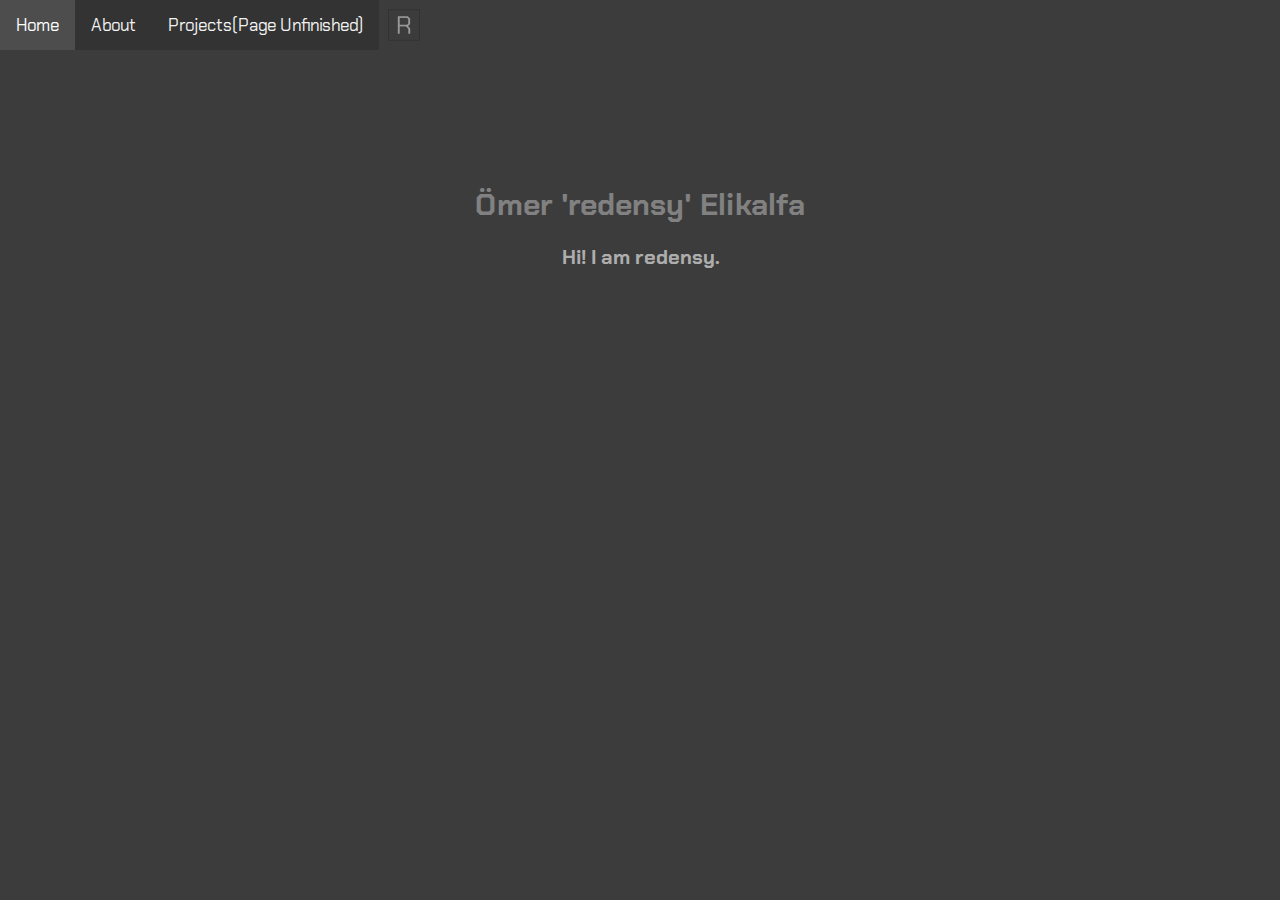
<file: index.html>
<!DOCTYPE html>
<html>

<head>
    <meta charset="UTF-8">
    <meta name="viewport" content="width=device-width, initial-scale=1.0">
    <meta name="description" content="Ömer Elikalfa's personal website.">
    <meta name="keywords" content="Ömer Elikalfa, redensy, GACA, Ömer Elikalfa's personal website">
    <meta name="author" content="Ömer Elikalfa">
    <meta name="robots" content="index, follow">

    <style>
        @import url('https://fonts.googleapis.com/css2?family=Chakra+Petch:ital,wght@0,300;0,400;0,500;0,600;0,700;1,300;1,400;1,500;1,600;1,700&display=swap');
    </style>

    <title>redensy</title>
    <link rel="stylesheet" href="main.css" />
    <link rel="stylesheet" href="navbar.css" />
    <link rel="icon" href="src/redensy_logo.png">

    <div class="topnav">
        <a class="active" href="index.html">Home</a>
        <a href="about.html">About</a>
        <a href="projects.html">Projects(Page Unfinished)</a>
        <img src="src/redensy_logo.png">
    </div>
</head>

<body>
    <header class="subHeader">
        <h1>Ömer 'redensy' Elikalfa</h1>
        <h3>Hi! I am redensy.</h3>
    </header>

    <main>

    </main>

    <footer>
        <p>Soruyor "İyi misin?" Ayıpsın, fevkaladeyim!</p>
    </footer>
</body>

</html>
</file>
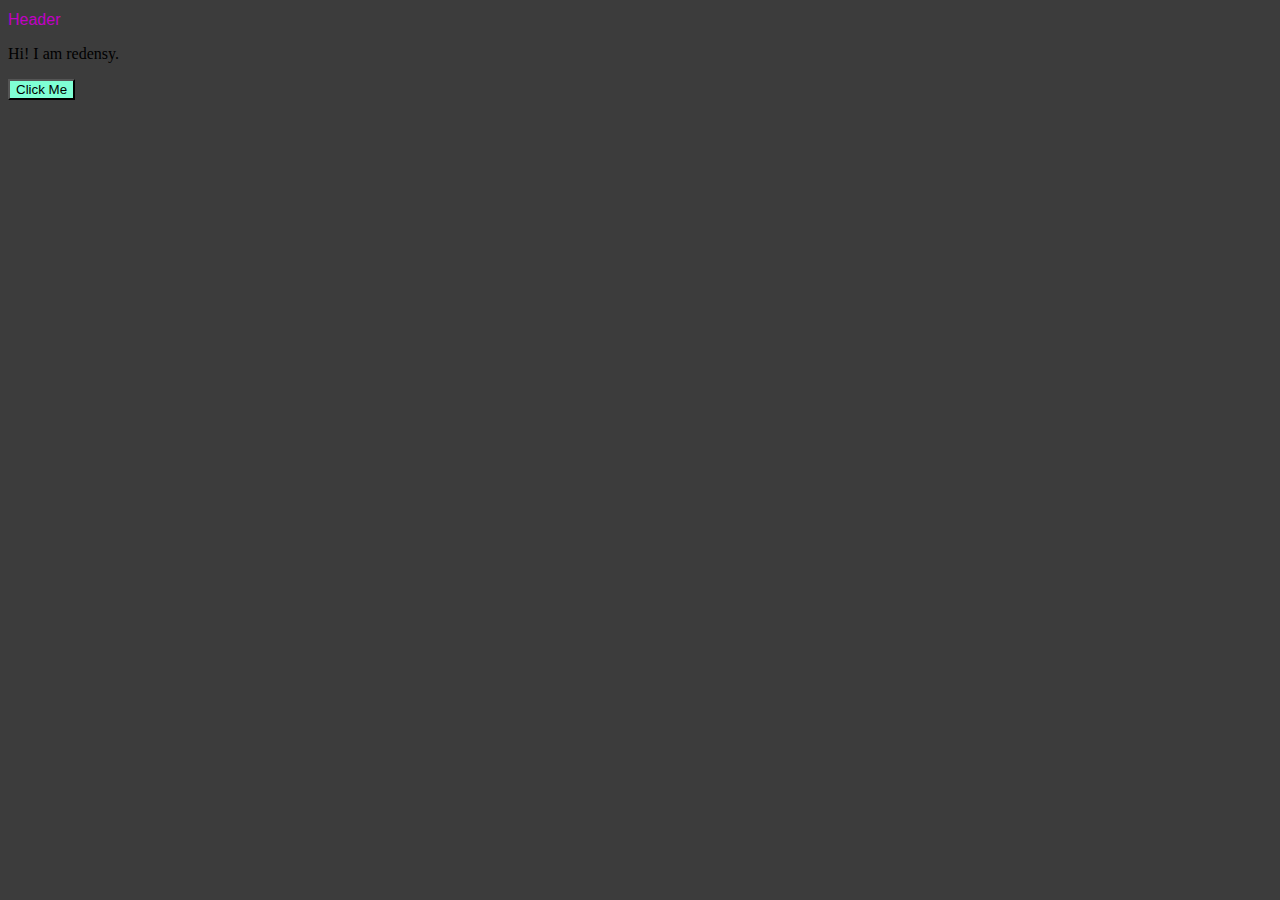
<file: redensy.github.io/index.html>
<!DOCTYPE html>
<html>

<head>
<title>redensy</title>
<link rel="stylesheet" href="app.css"/>
</head>

<body>
<h1>Header</h1>
<p>Hi! I am redensy.</p>
<button onClick="clicked()">Click Me</button>
</body>

<script src="app.js"></script>

</html>
</file>
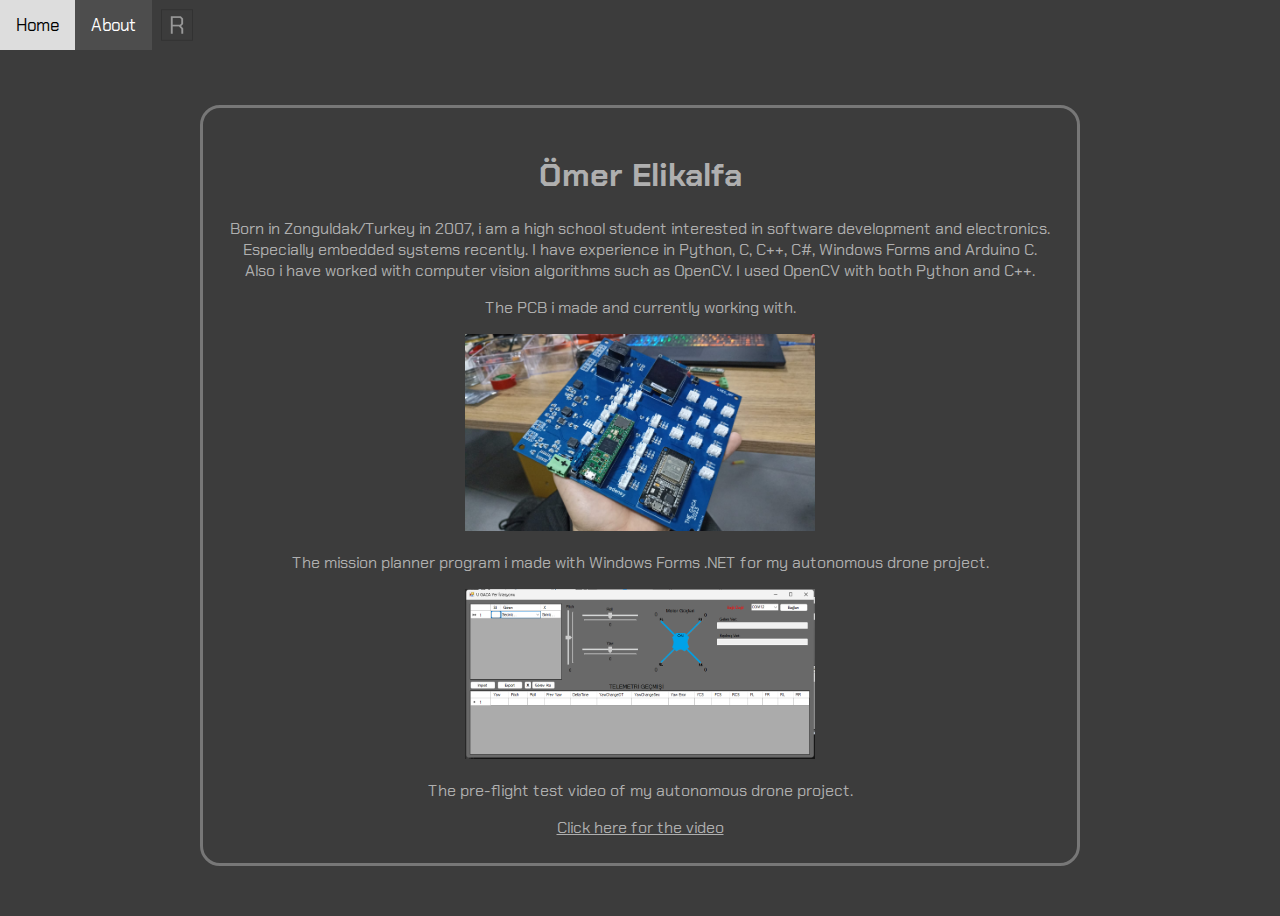
<file: about.html>
<!DOCTYPE html>
<html>

<head>
    <meta charset="UTF-8">
    <meta name="viewport" content="width=device-width, initial-scale=1.0">
    <meta name="description" content="Ömer Elikalfa's personal website.">
    <meta name="keywords" content="Ömer Elikalfa, redensy, GACA, Ömer Elikalfa's personal website">
    <meta name="author" content="Ömer Elikalfa">
    <meta name="robots" content="index, follow">

    <style>
        @import url('https://fonts.googleapis.com/css2?family=Chakra+Petch:ital,wght@0,300;0,400;0,500;0,600;0,700;1,300;1,400;1,500;1,600;1,700&display=swap');
    </style>

    <div class="topnav">
        <a href="index.html">Home</a>
        <a class="active" href="about.html">About</a>
        <img src="src/redensy_logo.png">
    </div>

    <title>About redensy</title>
    <link rel="stylesheet" href="about.css" />
    <link rel="stylesheet" href="navbar.css" />
</head>

<body>
    <header class="subHeader">
        <h1>Ömer Elikalfa</h1>
        <p>Born in Zonguldak/Turkey in 2007, i am a high school student interested in software development and electronics.
            <br>Especially embedded systems recently. I have experience in Python, C, C++, C#, Windows Forms and Arduino C.
            <br>Also i have worked with computer vision algorithms such as OpenCV. I used OpenCV with both Python and C++.
        </p>

        <p>The PCB i made and currently working with.</p>
        <img class="pcbImg" src="src/gacakart.jpg" alt="Most Recent PCB I Made">
        <br>

        <p>The mission planner program i made with Windows Forms .NET for my autonomous drone project.</p>
        <img class="mpImg" src="src/mission_planner.png" alt="mission_planner.png">
        <br>

        <p>The pre-flight test video of my autonomous drone project.</p>
        <a href="https://www.youtube.com/watch?v=t9N1vGA8gYg&t">Click here for the video</a>
        <br>
    </header>
</body>

</html>
</file>
<file: main.css>
body {
    font-family: "Chakra Petch", sans-serif;
    margin: 0;
    padding: 0;
    background-color: #3C3C3C;
}

header {
    background-color: #3C3C3C;
    padding: 10px;
    text-align: center;
    margin: 100px 200px;
}

.subHeader h1 {
    font-size: 30px;
    color: #818181;
}

.subHeader h3 {
    font-size: 20px;
    color: #adadad;
}

footer {
    background-color: #3C3C3C;
    color: #3C3C3C;
    text-align: center;
    padding: 10px;
    position: fixed;
    bottom: 0;
    width: 100%;
}
</file>
<file: navbar.css>
.topnav {
    font-family: "Chakra Petch", sans-serif;
    margin: 0;
    padding: 0;
    background-color: #3C3C3C;
    overflow: hidden;
}

.topnav a {
    float: left;
    background-color: #333;
    color: #f2f2f2;
    text-align: center;
    padding: 14px 16px;
    text-decoration: none;
    font-size: 17px;
}

.topnav a:hover {
    background-color: #ddd;
    color: black;
}

.topnav a.active {
    background-color: #4d4d4d;
    color: white;
}

.topnav img {
    height: 50px;
}
</file>
<file: redensy.github.io/app.css>
h1 {
    color: rgb(194, 0, 197);
    font: status-bar;
}

body{
    background-color: rgb(60, 60, 60);
}

button{
    background-color: aquamarine;
}
</file>
<file: about.css>
body {
    margin: 0;
    padding: 0;
    font-family: "Chakra Petch", sans-serif;
    background-color: #3C3C3C;
    color: #AFAFAF;
}

body {
    font-family: "Chakra Petch", sans-serif;
    background-color: #3C3C3C;
    color: #AFAFAF;
}

header {
    text-align: center;
    padding: 25px;
    margin: 50px 200px;
    border-top: solid 3px #777777;
    border-bottom: solid 3px #777777;
    border-left: solid 3px #777777;
    border-right: solid 3px #777777;
    border-top-left-radius: 20px;
    border-top-right-radius: 20px;
    border-bottom-left-radius: 20px;
    border-bottom-right-radius: 20px;
}

.subHeader .pcbImg {
    width: 350px;
}

.subHeader .mpImg {
    width: 350px;
}

.subHeader a {
    color: #AFAFAF;
}
</file>
